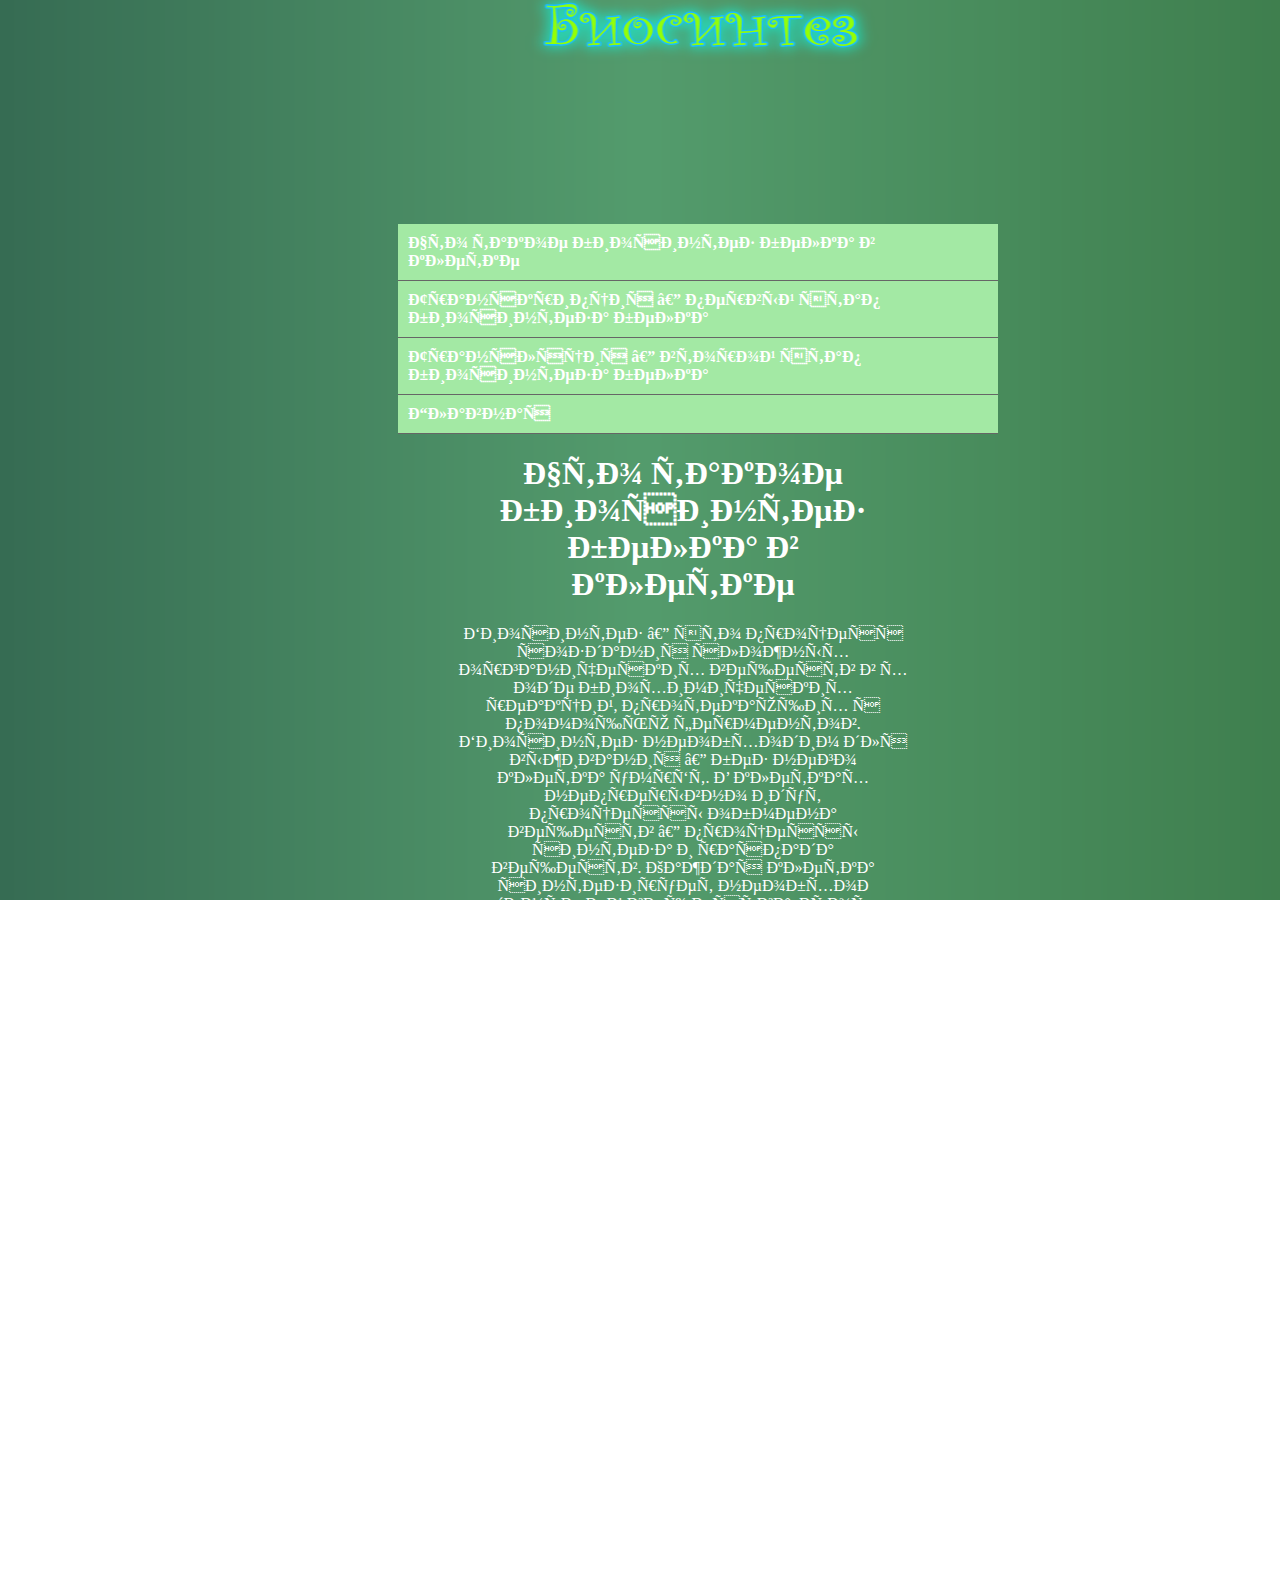
<file: 2.html>
<html>
<head>
<title>BioSintez</title>
  <META http-equiv=content- Type content="text/html; 

charset=utf-8">
<link rel="stylesheet" href="qq.css">
<body>
<span class="karti"><img src="logo.png" alt width="700" 

height="200"></span>
 <ul id="navbar">
      <li><a href="2.html">Что такое биосинтез белка в клетке</a></li>
      <li><a href="3.html">Транскрипция — первый этап биосинтеза белка</a></li>
      <li><a href="4.html">Трансляция — второй этап биосинтеза белка</a></li>
      <li><a href="index.html">Главная</a></li>
    </ul>

<div id="boy"><h1>Что такое биосинтез белка в клетке</h1>
<p>Биосинтез — это процесс создания сложных органических веществ в ходе биохимических реакций, протекающих с помощью ферментов. Биосинтез необходим для выживания — без него клетка умрёт.
В клетках непрерывно идут процессы обмена веществ — процессы синтеза и распада веществ. Каждая клетка синтезирует необходимые ей вещества. Этот процесс называется биосинтезом.
Синтез белка в клетке протекает при участии специальных органелл — рибосом. Это немембранные органеллы, состоящие из рРНК и рибосомальных белков.
Информация о белке может быть записана в нуклеиновой кислоте только одним способом — в виде последовательности нуклеотидов. ДНК построена из 4 видов нуклеотидов: аденина (А), тимина (Т), гуанина (Г), цитозина (Ц), а белки — из 20 видов аминокислот. Таким образом, возникает проблема перевода четырёхбуквенной записи информации в ДНК в двадцатибуквенную запись белков. Генетический код — соотношения нуклеотидных последовательностей и аминокислот, на основе которых осуществляется такой перевод. 
Процесс синтеза белка в клетке можно разделить на два этапа: транскрипция и трансляция.
</p>

</a> 
</body>
</html>
</file>
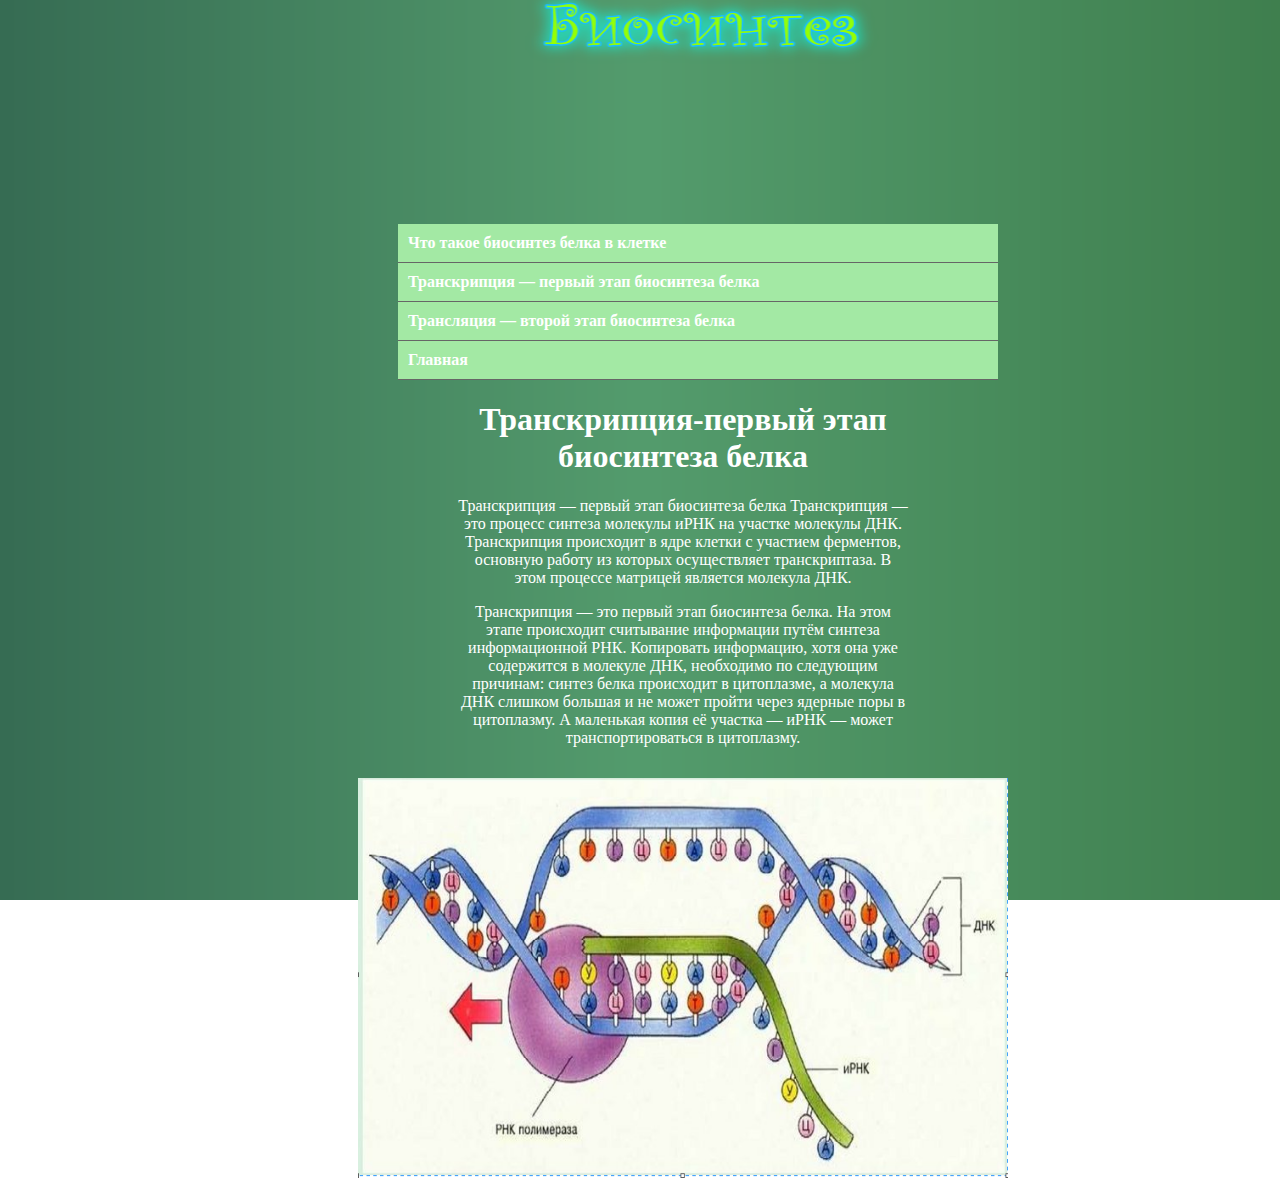
<file: 3.html>
﻿
<html>
<head>
<title>BioSintez</title>
  <META http-equiv=content- Type content="text/html; 

charset=utf-8">
<link rel="stylesheet" href="qq.css">
<body>
<span class="karti"><img src="logo.png" alt width="700" 

height="200"></span>
 <ul id="navbar">
      <li><a href="2.html">Что такое биосинтез белка в клетке</a></li>
      <li><a href="3.html">Транскрипция — первый этап биосинтеза белка</a></li>
      <li><a href="4.html">Трансляция — второй этап биосинтеза белка</a></li>
      <li><a href="index.html">Главная</a></li>
    </ul>

<div id="gg"><h1>Транскрипция-первый этап биосинтеза белка</h1>
<p>Транскрипция — первый этап биосинтеза белка
Транскрипция — это процесс синтеза молекулы иРНК на участке молекулы ДНК.
Транскрипция происходит в ядре клетки с участием ферментов, основную работу из которых осуществляет транскриптаза. В этом процессе матрицей является молекула ДНК.</p>

<p>Транскрипция — это первый этап биосинтеза белка. На этом этапе происходит считывание информации путём синтеза информационной РНК. Копировать информацию, хотя она уже содержится в молекуле ДНК, необходимо по следующим причинам: синтез белка происходит в цитоплазме, а молекула ДНК слишком большая и не может пройти через ядерные поры в цитоплазму. А маленькая копия её участка — иРНК — может транспортироваться в цитоплазму.

</p>
<span class="lll"><img src="т1.png" alt 

width="650" height="400"></span>

</a> 
</body>
</html>
</file>
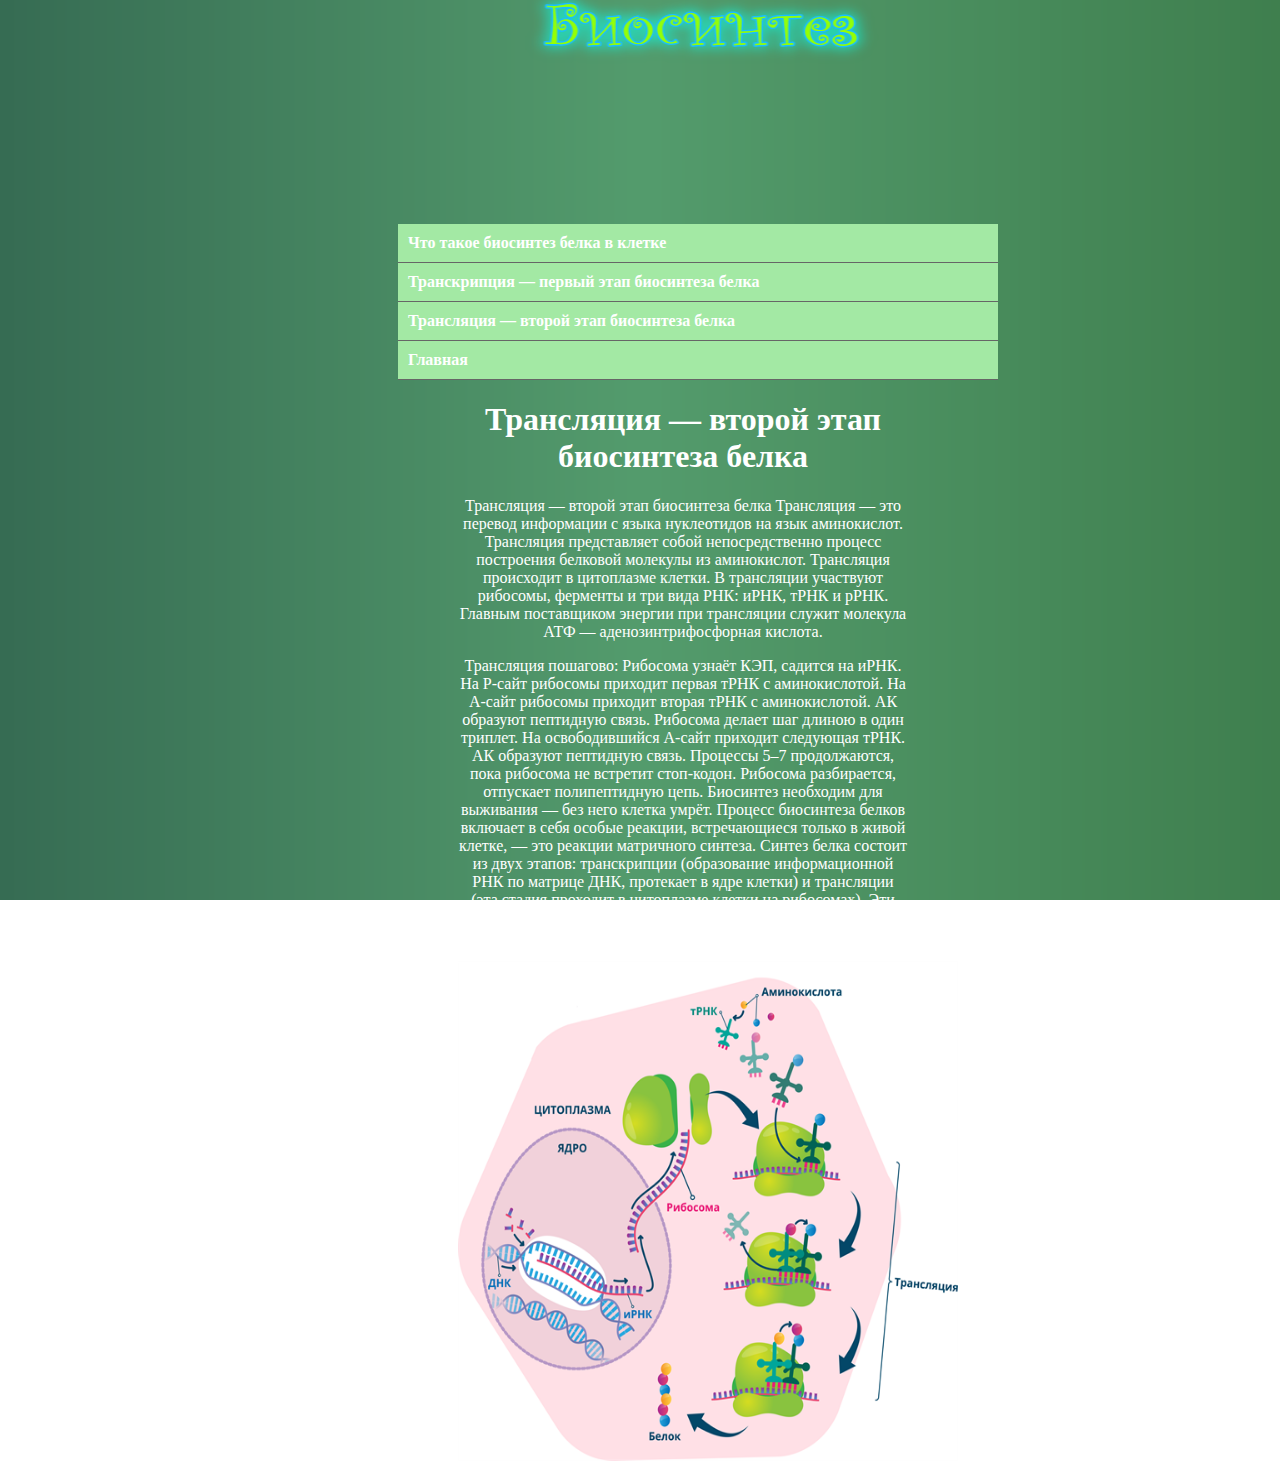
<file: 4.html>
﻿<html>
<head>
<title>BioSintez</title>
  <META http-equiv=content- Type content="text/html; 

charset=utf-8">
<link rel="stylesheet" href="qq.css">
<body>
<span class="karti"><img src="logo.png" alt width="700" 

height="200"></span>
 <ul id="navbar">
      <li><a href="2.html">Что такое биосинтез белка в клетке</a></li>
      <li><a href="3.html">Транскрипция — первый этап биосинтеза белка</a></li>
      <li><a href="4.html">Трансляция — второй этап биосинтеза белка</a></li>
      <li><a href="index.html">Главная</a></li>
    </ul>

<div id="vv"><h1>Трансляция — второй этап биосинтеза белка</h1>
<p>Трансляция — второй этап биосинтеза белка
Трансляция — это перевод информации с языка нуклеотидов на язык аминокислот.
Трансляция представляет собой непосредственно процесс построения белковой молекулы из аминокислот. Трансляция происходит в цитоплазме клетки. В трансляции участвуют рибосомы, ферменты и три вида РНК: иРНК, тРНК и рРНК. Главным поставщиком энергии при трансляции служит молекула АТФ — аденозинтрифосфорная кислота.</p>

<p>Трансляция пошагово:
Рибосома узнаёт КЭП, садится на иРНК. 
На Р-сайт рибосомы приходит первая тРНК с аминокислотой. 
На А-сайт рибосомы приходит вторая тРНК с аминокислотой. 
АК образуют пептидную связь. 
Рибосома делает шаг длиною в один триплет. 
На освободившийся А-сайт приходит следующая тРНК. 
АК образуют пептидную связь. 
Процессы 5–7 продолжаются, пока рибосома не встретит стоп-кодон. 
Рибосома разбирается, отпускает полипептидную цепь.
Биосинтез необходим для выживания — без него клетка умрёт. Процесс биосинтеза белков включает в себя особые реакции, встречающиеся только в живой клетке, — это реакции матричного синтеза.
Синтез белка состоит из двух этапов: транскрипции (образование информационной РНК по матрице ДНК, протекает в ядре клетки) и трансляции (эта стадия проходит в цитоплазме клетки на рибосомах). Эти этапы сменяют друг друга и состоят из последовательных процессов.</p>
<span class="kkk"><img src="с1.png" alt 

width="500" height="500"></span>


</a> 
</body>
</html>
</file>
<file: qq.css>
html {
background-image: url(fon.png);
background-repeat: no-repeat;
background-position: center center;
background-attachment: fixed;
-webkit-background-size: cover;
-moz-background-size: cover;
-o-background-size: cover;
background-size: cover;
}
.karti{
  position:relative;
  left:350px;
bottom:75px;  margin-left:auto;
  margin-

right:auto;
}
 #navbar {
       position:relative;
right:-350px;
        list-style-type: none;
        width: 600px;
      }
      #navbar li {
        border-bottom: 1px solid #666;
      }
      #navbar a {
        background-color: #a3e9a4;
        color: #fff;
        padding: 10px;
        text-decoration: none;
        font-weight: bold;
        border-left: 0px solid #33ADFF;
        display: block;}
.legend{
position:relative;
left:650px;
bottom:800px;
margin-left:auto;
margin-right:auto;
}
.sss{
position:relative;
left:250px;
bottom:50px;
margin-left:auto;
margin-right:auto;
}
#boy{
color:white;
text-align:center;
width:450px;
position:relative;
left:450px;
}
.lll{
position:relative;
left:-100px;
bottom:-15px;
margin-left:auto;
margin-right:auto;
}

#gg{
color:white;
text-align:center;
width:450px;
position:relative;
left:450px;
top:0px;
align:center;
} 
#vv{
color:white;
text-align:center;
width:450px;
position:relative;
left:450px;
top:0px;
align:center;
}
</file>
